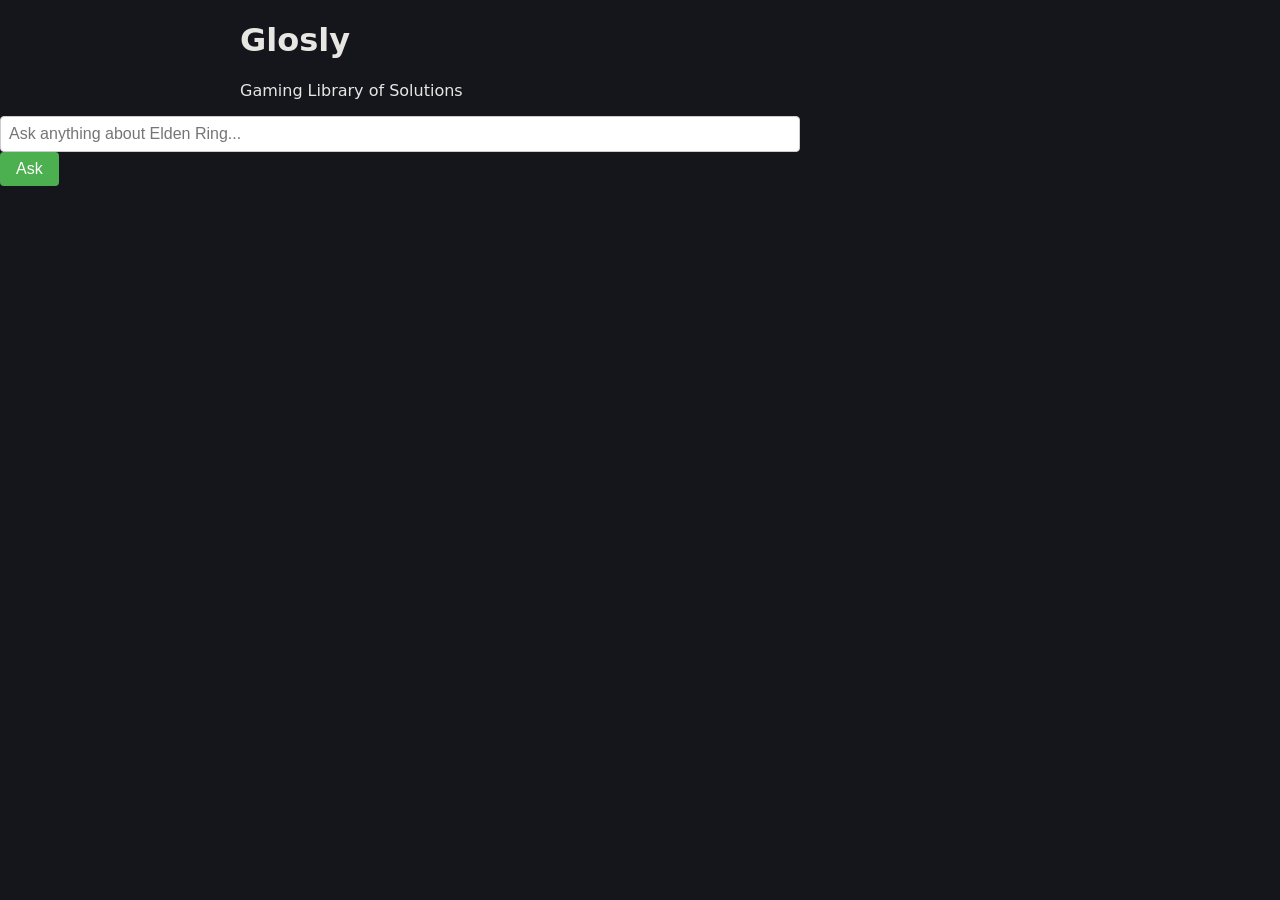
<file: index.html>
<!DOCTYPE html>
<html lang="en">
<head>
    <meta charset="UTF-8">
    <meta name="viewport" content="width=device-width, initial-scale=1.0">
    <title>Glosly</title>
    <link rel="stylesheet" href="style.css">
    <style></style>
</head>
<body>
    <header>
        <h1>Glosly</h1>
        <p>Gaming Library of Solutions</p>
    </header>
    <main id="chat-log"></main>
    <form id="question-form">
        <input id="question-input" placeholder="Ask anything about Elden Ring...">
        <button type="submit">Ask</button>
     </form>
<script src="app.js"></script>
</body>
</html>
</file>
<file: style.css>
body {
    font-family: system-ui, sans-serif;
    background: #14161c;
    color: #e8e6e3;
    margin: 0;
}

header, main, form {
    max-width: 800px;
    margin: 0 auto;
}

#chat-log {
    display: block;
    margin: 1rem 0;
}

#question-form {
    display: block;
    margin: 1rem 0;
}

#question-input {
    width: 100%;
    padding: 0.5rem;
    font-size: 1rem;
    border: 1px solid #ccc;
    border-radius: 4px;
    box-sizing: border-box;
}

button {
    padding: 0.5rem 1rem;
    font-size: 1rem;
    background-color: #4CAF50;
    color: white;
    border: none;
    border-radius: 4px;
    cursor: pointer;
}
</file>
